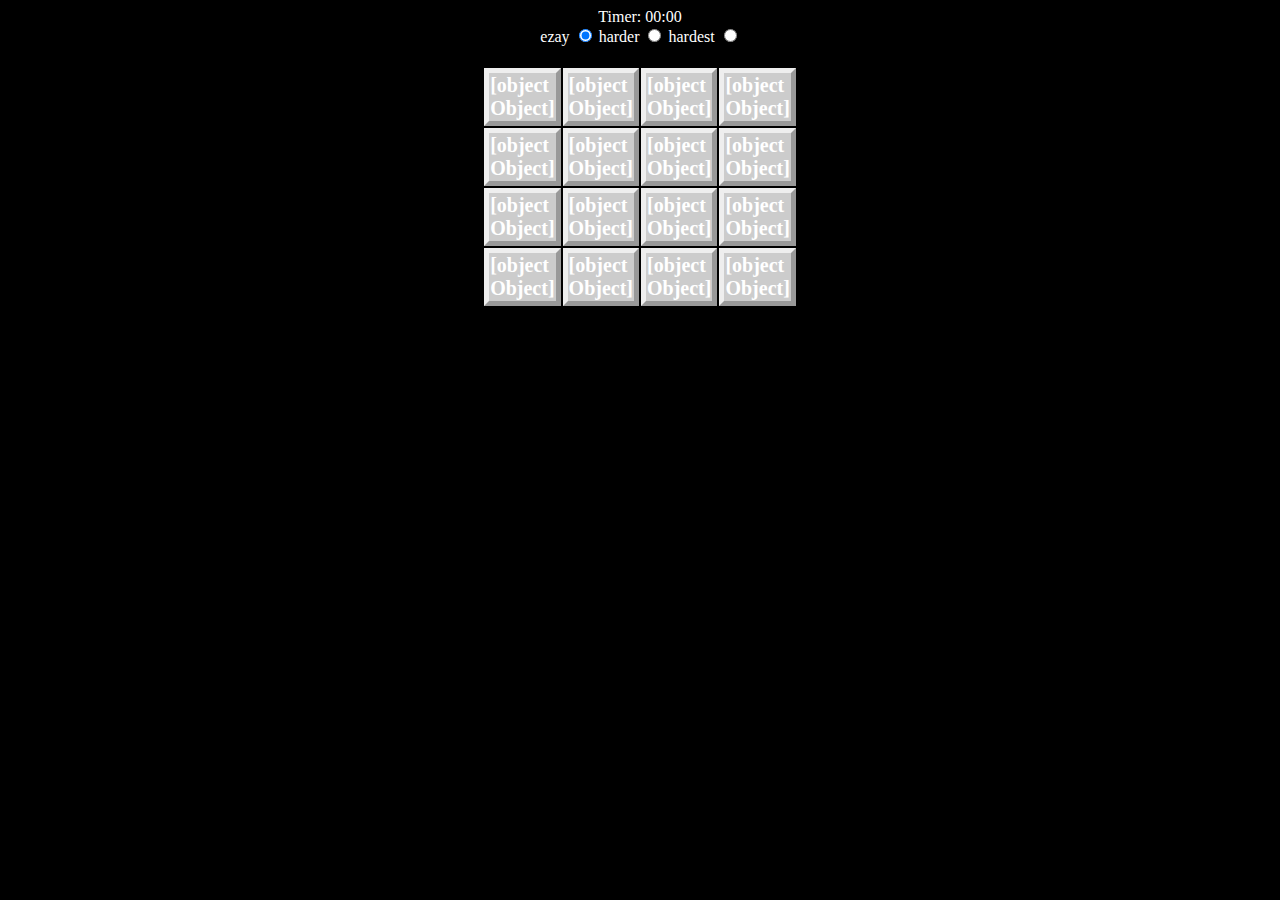
<file: sprint2/index.html>
<html>
<html lang="en">

<head>
    <meta charset="UTF-8">
    <meta name="viewport" content="width=device-width, initial-scale=1.0">
    <title>sprint2</title>
    <link rel="stylesheet" href="css/stylesheet.css">
</head>

<body onload="init()">
    <div id="clock">Timer: 00:00</div>
    <label class="container-ezay">ezay
    <input type="radio" checked="checked" name="radio" onclick="chooseLevel('ezay');">
</label>
    <label class="container-harder">harder
    <input type="radio" name="radio"  onclick="chooseLevel('harder');">
</label>
    <label class="container-hardest">hardest
    <input type="radio" name="radio"  onclick="chooseLevel('hardest');">
</label>
    <br>
    <div class="board-container"></div>

    </table>
    <script src="js/app.js"></script>
</body>

</html>
</file>
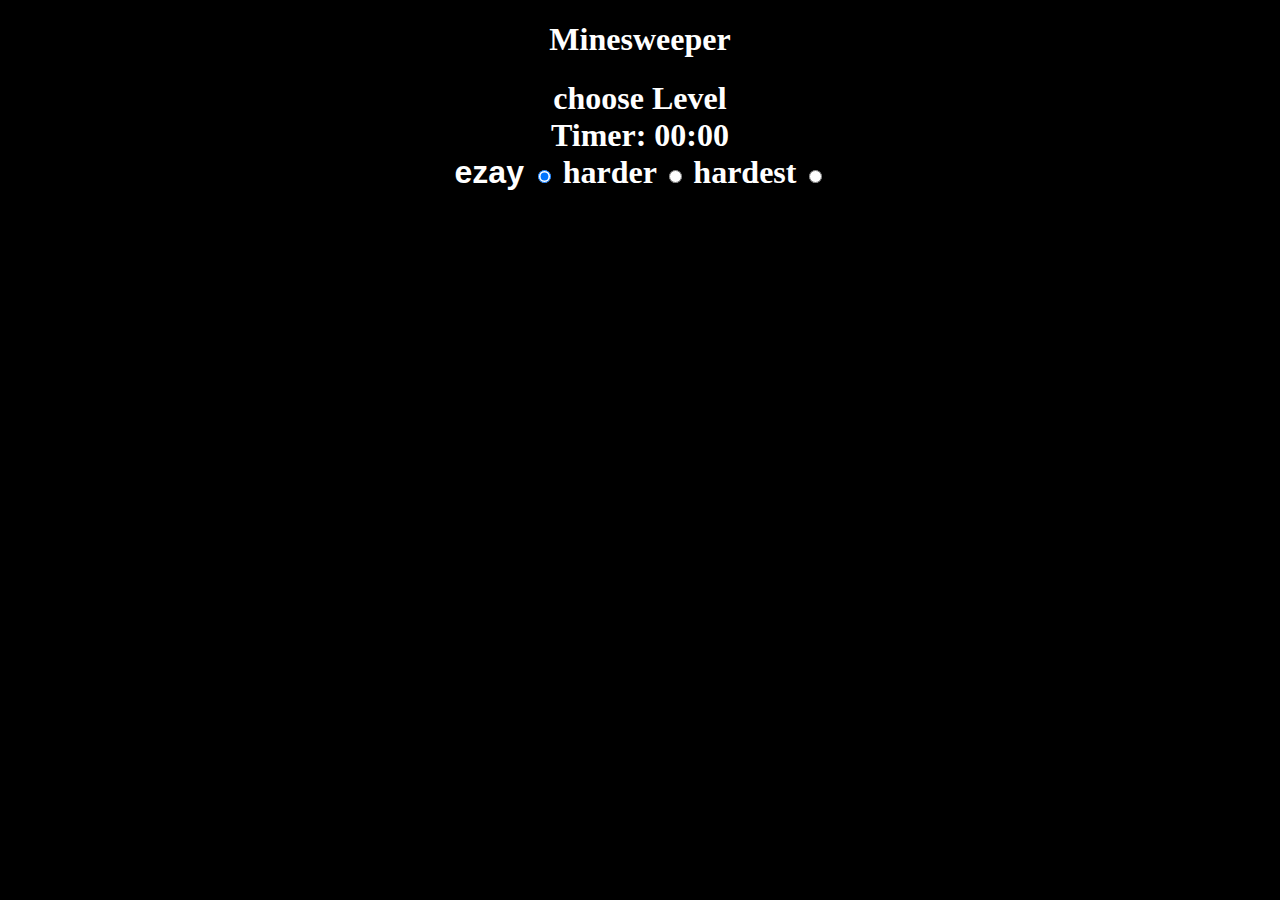
<file: sprit/1st DELIVERY - Wednesday 2030/index.html>
<!DOCTYPE html>
<html lang="en">

<head>
    <meta charset="UTF-8">
    <meta name="viewport" content="width=device-width, initial-scale=1.0">
    <title>Minesweeper</title>
    <link rel="stylesheet" href="css/stylesheet.css">
</head>

<body>
    <h1>Minesweeper</h1>
    <h1>choose Level
        <div id="clock">Timer: 00:00</div>
        <label class="container-ezay">ezay
        <input type="radio" checked="checked" name="radio" onclick="chooseLevel('ezay');">
    </label>
        <label class="container-harder">harder
        <input type="radio" name="radio"  onclick="chooseLevel('harder');">
    </label>
        <label class="container-hardest">hardest
        <input type="radio" name="radio"  onclick="chooseLevel('hardest');">
    </label>
        <br>
        <div class="board-container"></div>
        <script src="js/mat.js"></script>
        <script src="js/game.js"></script>
</body>

</html>
</file>
<file: sprint2/css/stylesheet.css>
body {
    text-align: center;
    background-color: black;
    color: white;
}

table {
    margin: auto;
    padding: 20px;
}

.cell {
    cursor: pointer;
    font-size: 20px;
    font-weight: bold;
    background-color: #ccc;
    border: 5px solid;
    border-color: #eee #999 #999 #eee;
    height: 38px;
    width: 38px;
    border-spacing: 0px;
    box-sizing: border-box
}
</file>
<file: sprit/1st DELIVERY - Wednesday 2030/css/stylesheet.css>
body {
        text-align: center;
        background-color: black;
        color: white;
    }
    
    table {
        margin: auto;
        padding: 20px;
    }
    
    .cell {
        cursor: pointer;
        font-size: 20px;
        font-weight: bold;
        background-color: #ccc;
        border: 5px solid;
        border-color: #eee #999 #999 #eee;
        height: 38px;
        width: 38px;
        border-spacing: 0px;
        box-sizing: border-box
    }
    
    .container-ezay {
        font-family: 'Franklin Gothic Medium', 'Arial Narrow', Arial, sans-serif;
    }
    
    .contanier-harder {
        font-family: 'Franklin Gothic Medium', 'Arial Narrow', Arial, sans-serif;
    }
    
    .contanier-hardest {
        font-family: Impact, Haettenschweiler, 'Arial Narrow Bold', sans-serif
    }
</file>
